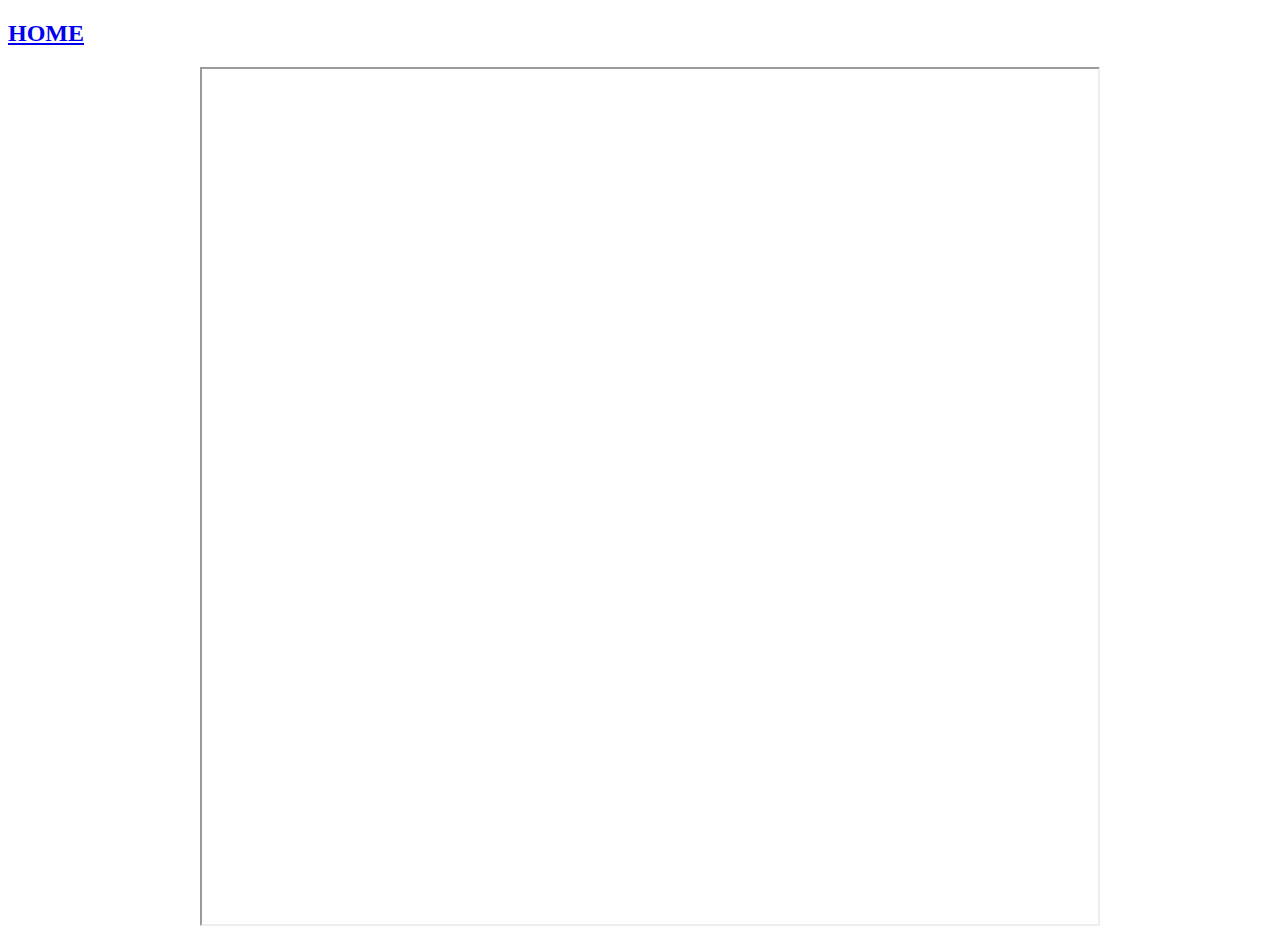
<file: 3Dcar/3DcarReflection.html>
<!DOCTYPE html>

<head>

    <style>

        iframe {
            margin-left: 15vw;
            margin-bottom: vh;
            margin-top: vh;
            height: 95vh;
            width: 70vw;
            position: absolute;
            z-index: -1;
        }

    </style>

</head>

<body>

	<script src= "../sketch.js"></script>
	<a href= "../index.html"> <h2> HOME </h2>
		<iframe src="https://docs.google.com/document/d/e/2PACX-1vRJoNr5JJ2TyIyYD1htVLzGGd5wJJrbbZ0asrqjSCnFkbrYS8z5wPmTeSiNJelk0Z8wtXrpnZ3ZvR-f/pub?embedded=true"></iframe>

</body>
</file>
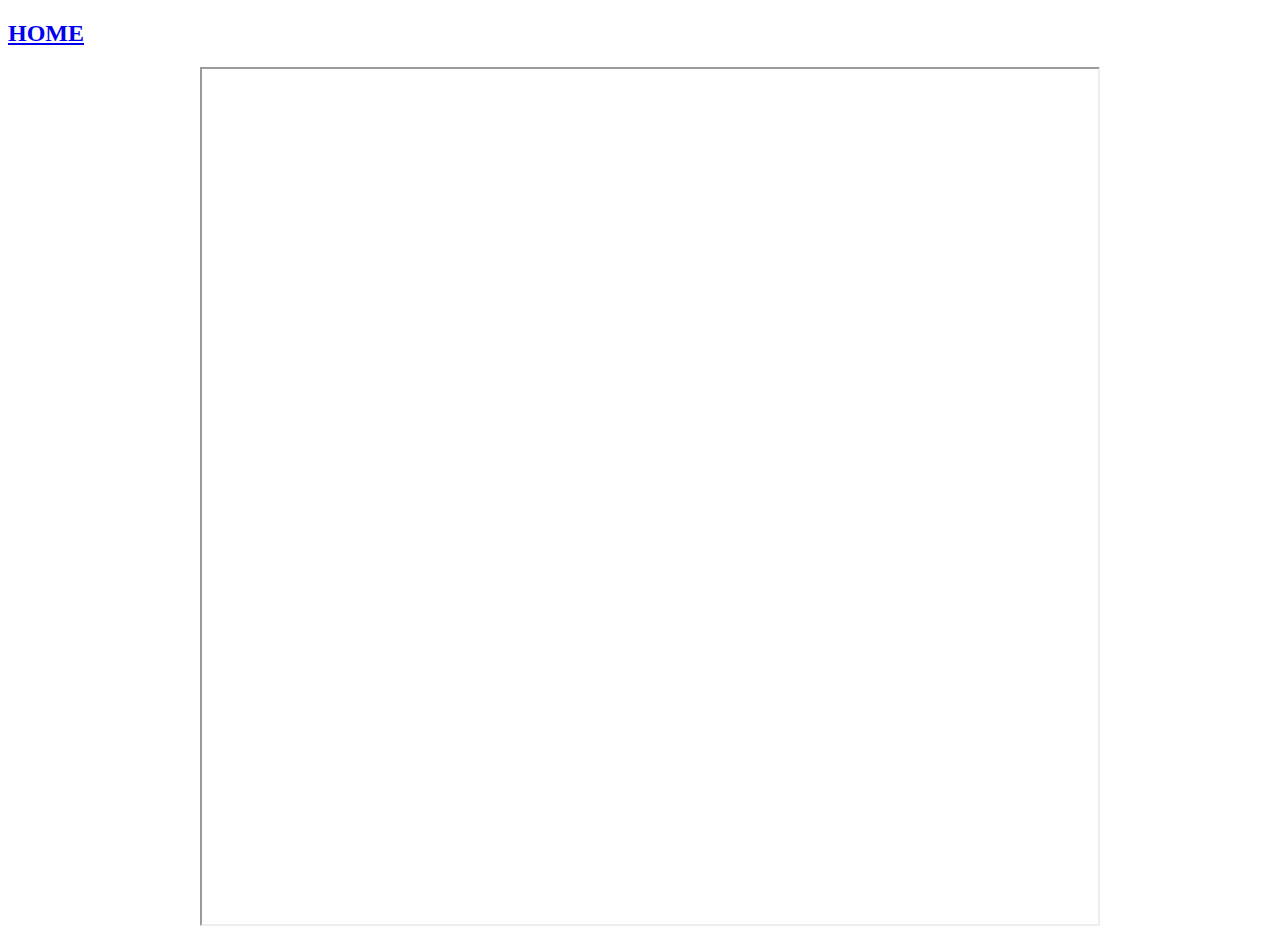
<file: Synth/SynthReflection.html>
<!DOCTYPE html>

<head>

    <style>

        iframe {
            margin-left: 15vw;
            margin-bottom: vh;
            margin-top: vh;
            height: 95vh;
            width: 70vw;
            position: absolute;
            z-index: -1;
        }

    </style>

</head>



<body>
<script src ="../sketch.js"></script>
<a href = "../index.html"><h2> HOME </h2></a>
	<iframe src="https://docs.google.com/document/d/e/2PACX-1vS61YfBHOgrYvEyXVjcxnxTqkTJsMFYNT_8fF6xInEpRRO0krjZ441PSj2ophT-cl7k33yUMiBjZYdm/pub?embedded=true"></iframe>
</body>
</file>
